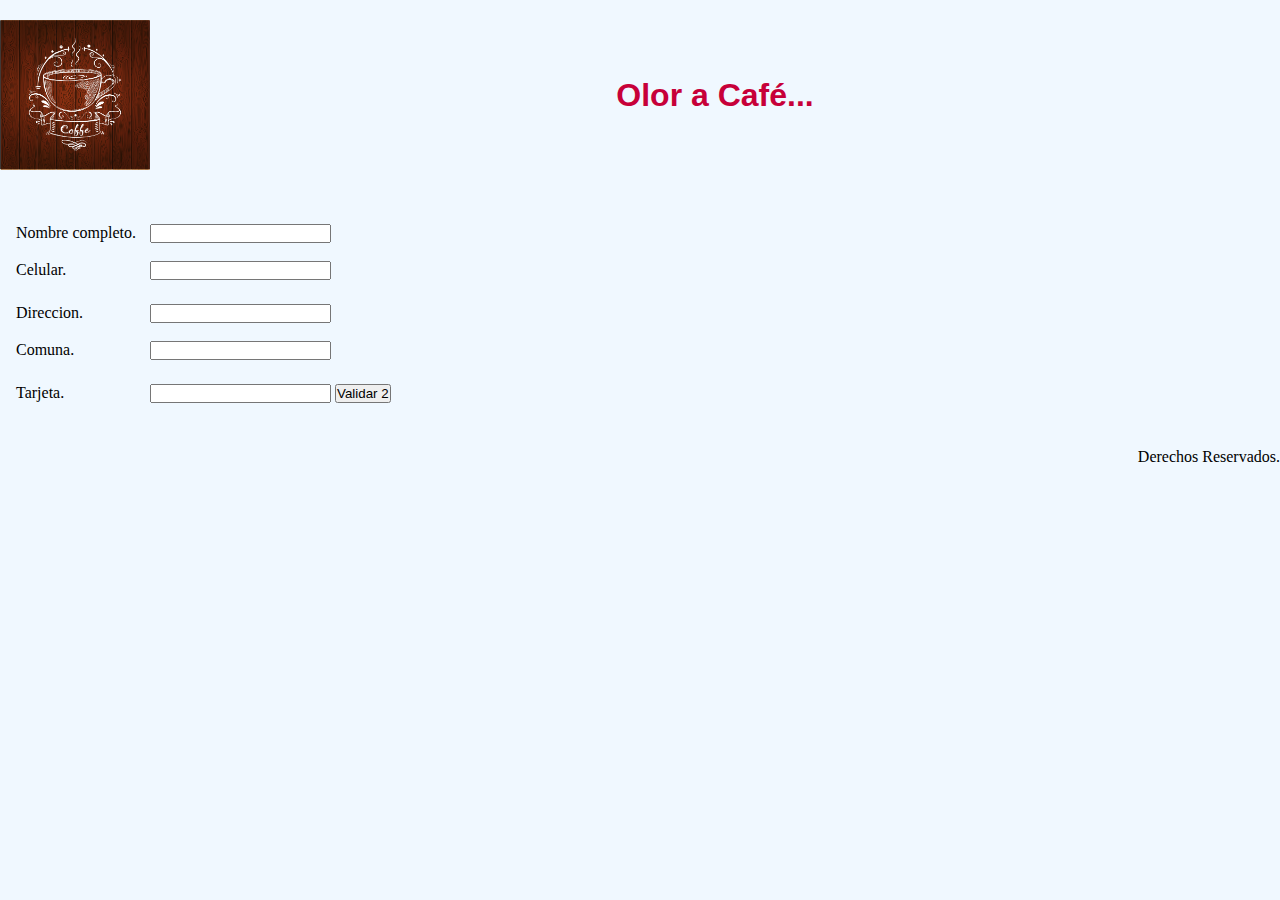
<file: index.html>
<!DOCTYPE html>
<html>

<head>
  <meta charset="utf-8">
  <title>Registro usuario</title>
  <!-- <title>Tarjeta de crédito válida</title> -->
  <link rel="stylesheet" href="style.css" />
</head>

<body>
  <header class="container"> 
    <!-- aqui solo coloco logotipo/slogan/nav(enlace de navegacion a paginas) -->
   
      <img id="logo"   class="cabecera uno" src="/imagenes/logo_taza_de_cafe.jpg" width="150px" height="150px" alt="" />
      <h1  id="titulo" class="cabecera dos" >Olor a Café...</h1>      
    
   
  </header>
  <br>
  <main>
    <section>
     
        <div id="datosPersonales">
          <label for="name">Nombre completo. </label>
          <input id="name" type="text" maxlength="50"><br><br>
          <div>
            <label for="phone">Celular. </label>
            <input id="phone" type="text" name="" max="9">
          </div>
            <!-- <hr /> -->   <!--hr coloca una linea divisoria en la web -->
        </div>
  
        <div id="direcciones">
          <label for="direccion">Direccion. </label>
          <input id="direccion" type="text" maxlength="50"><br><br>
          <label for="comuna">Comuna. </label>
          <input id="comuna" type="text" maxlength="20">
        </div>
  
        <div id="formaPago">
          <label for="cardNumber">Tarjeta. </label>
          <input id="cardNumber" type="text" maxlength="16">
          <button id="btn">Validar 2</button><br><br>
          <div id="result"></div>
  
          <!-- <label for="formaPago__comuna">Comuna. </label>
      <input id= "formaPago__comuna" type="text"> -->
        </div>
      
      

    </section>
  </main>

  <footer id="footer">
    <p>Derechos Reservados.</p>
  </footer>
  <script src="index.js" type="module"></script>
</body>

</html>
</file>
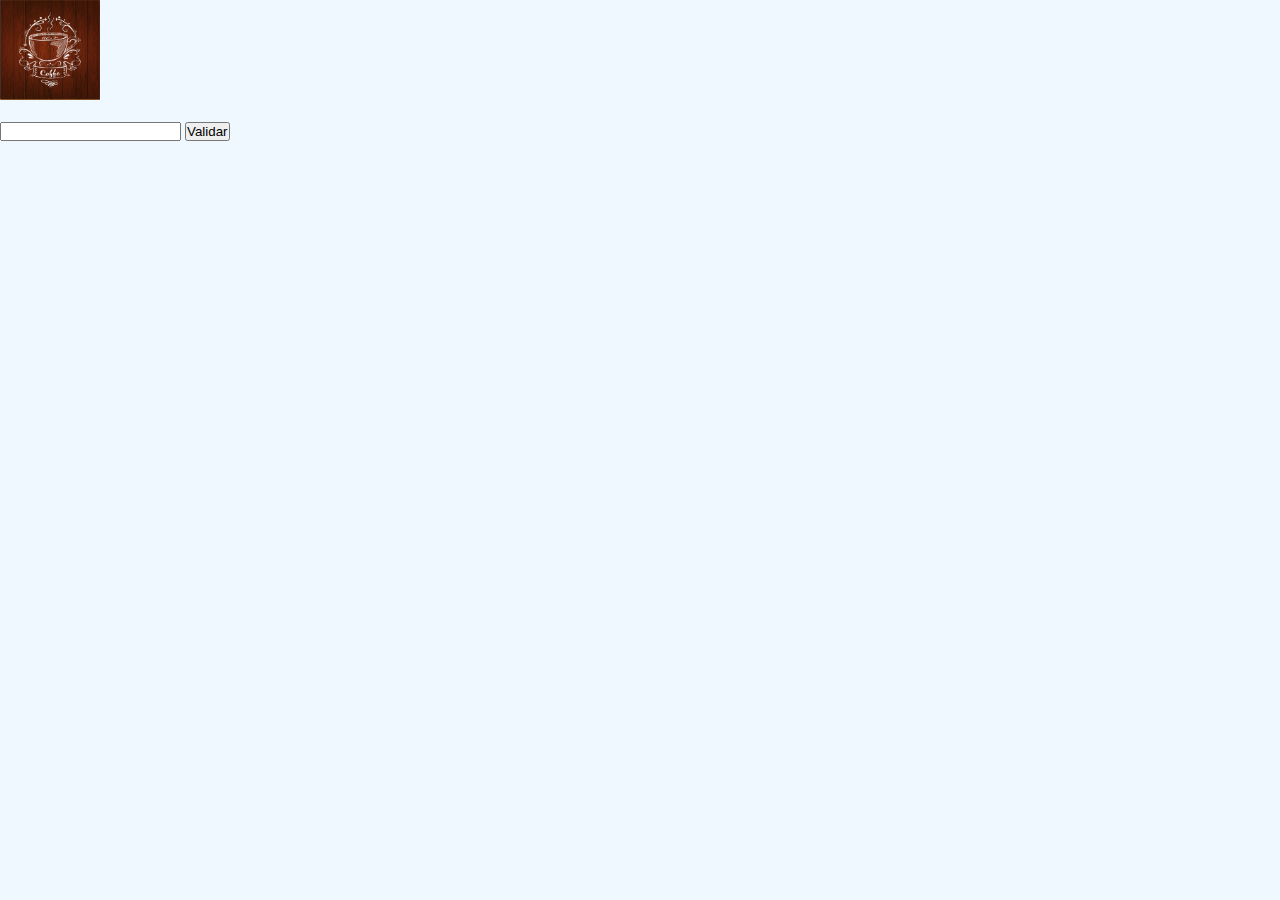
<file: index original.html>
<!DOCTYPE html>
<html>

<head>
  <meta charset="utf-8">
  <title>Inicio</title>
  <!-- <title>Tarjeta de crédito válida</title> -->
  <link rel="stylesheet" href="style.css" />
</head>

<body>
  <header> 
      
    <img id="logo" src="/imagenes/logo_taza_de_cafe.jpg" width="100px" height="100px" alt="" />
  </header>
  <br>
  <main>
    <title>Olor a Café..2.</title>
    <input id="cardNumber" type="text" maxlength="16">

    <button id="btn">Validar</button>
    <div id="result"></div>

  </main>
  <footer>


  </footer>
  <script src="index.js" type="module"></script>
</body>

</html>
</file>
<file: style.css>
/* .xx señala una clase */
 /* #xx señala una ID */
html{
    background: aliceblue;
}
body{                                      /* */
    color: #000; /*todo el texto que esta en el body queda en negro */
}
#footer {
    width: 100%;
    height: 205px;
    text-align: right;
    display: flex;
    flex-direction: row-reverse;
    bottom: auto;
}


/*div nombre apellido */
#datosPersonales{
    padding: 1em ;
    /* border: 1px solid chocolate; */
    /*border-top: 10px solid red;*/ /*arriba*/
    /*border-bottom: 4px solid violet;*/ /*abajo*/
    /* border-left: 6px solid violet; */
    width: 500px;  /* Ancho */
    height: 80px;
}

/*div nombre apellido */
#direcciones{
    padding: 1em ;
    /* border: 1px solid chocolate;
    border-top: 10px solid red; arriba */
    /* border-bottom: 4px solid violet; /*abajo*/
    /* border-left: 6px solid violet; */
    width: 500px;  /* Ancho */
    height: 80px;  
}

/*div tarjeta */
#formaPago{
    padding: 1em ;
    /* border: 1px solid chocolate;
    border-top: 10px solid red; arriba */
    /* border-bottom: 4px solid violet; /*abajo*/
    /* border-left: 6px solid violet; */
    width: 500px;  /* Ancho */
    height: 80px;  
}
label{
    display: inline-block;
    width: 130px;
}

/* header{
    flex-direction: 2;
} */
*{
    margin: 0;
    padding: 0;
    box-sizing: border-box;
}
.container{
    width: 100%;
    max-width: 1910px; /*1910 es el ancho de la pantalla*/
    height: 150px;  /*150px*/
    /* outline: 2px solid red; */
    margin: 20px auto;
    display: flex;
    flex-direction: row;
    
}

.cabecera{
    width: 150px;
    height: 150px;
    /* background: green; */
   
    text-align:center ;
    font-family: sans-serif;
    line-height: 150px;/*centrar verticalmente los datos */
    flex-grow: 0;
 }
 .dos{
    /* background: blueviolet; */
    color:#C70039;
    font-family: sans-serif ;
    flex-grow: 3;
    vertical-align: middle;
    /* text-align:center ; */
 }
</file>
